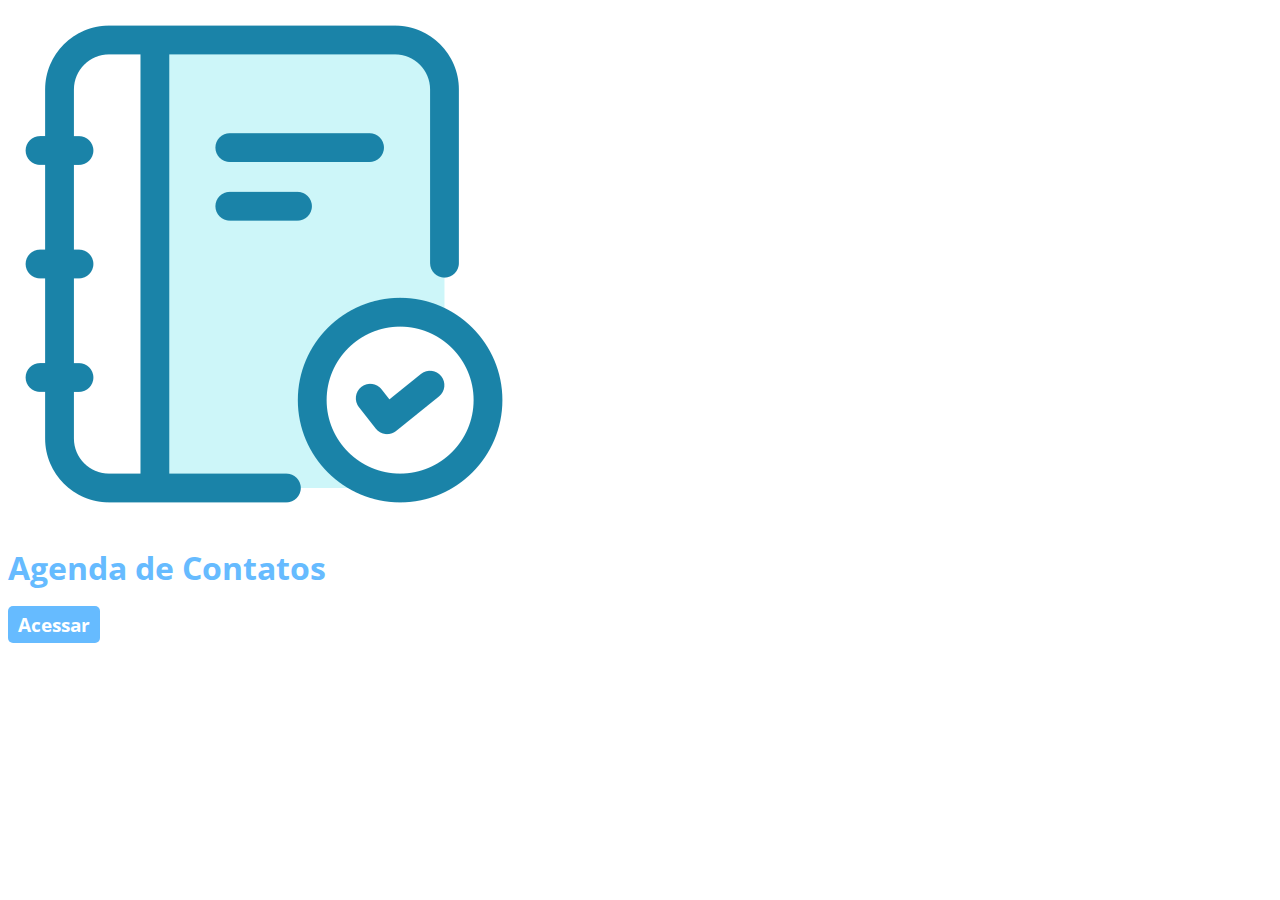
<file: agenda/src/main/webapp/index.html>
<!DOCTYPE html>
<html lang = "pt-br">
<head>
<meta charset="UTF-8">
<title>Agenda de Contatos</title>
<link rel="icon" href = "imagens/telefone.png">
	<link rel="stylesheet" href = "style.css">
</head>
<body>
	<img alt="" src="imagens/agenda.png">
	<h1>Agenda de Contatos</h1>
	
	<a href = "main" class="botao1">Acessar</a>
</body>
</html>
</file>
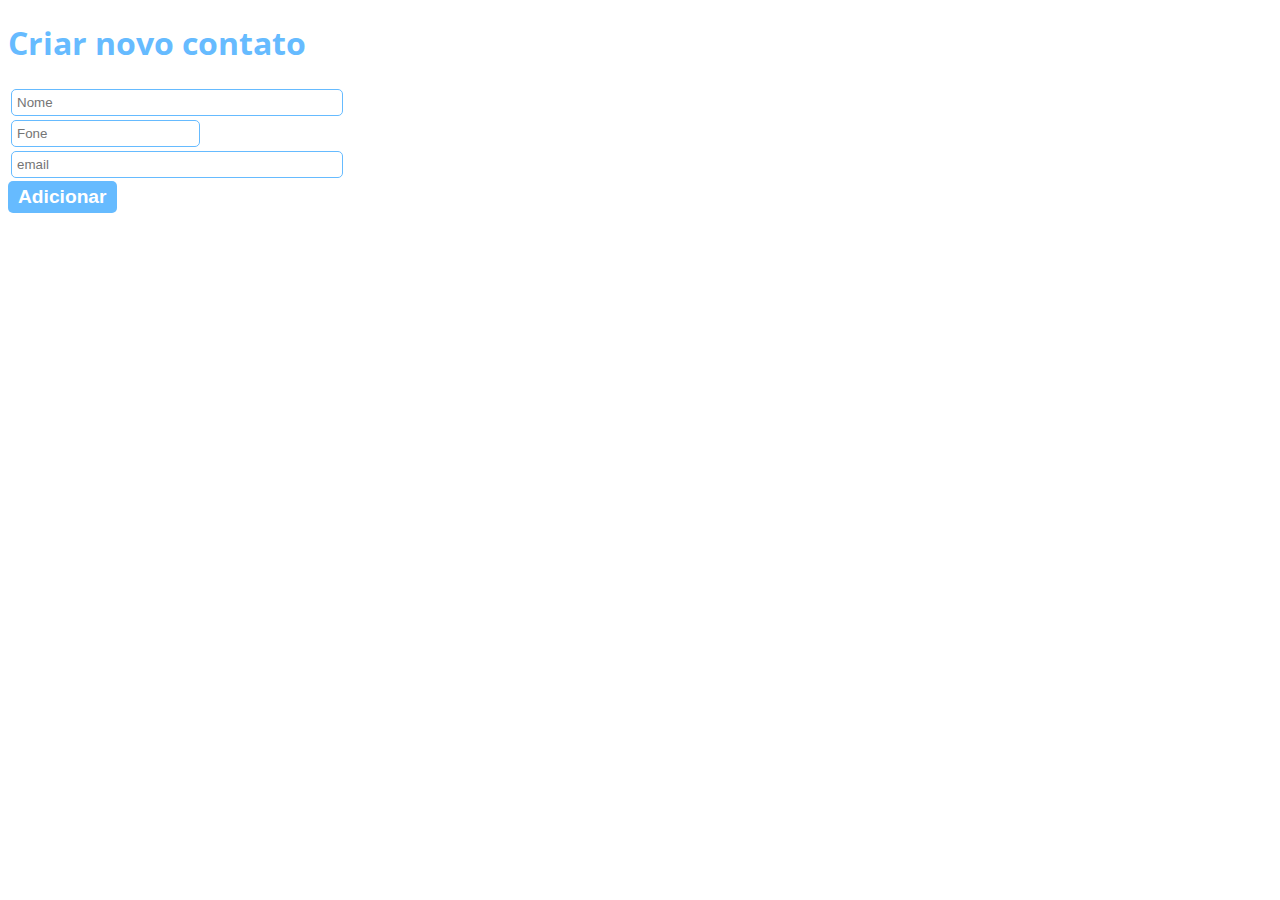
<file: agenda/src/main/webapp/novo.html>
<!DOCTYPE html>
<html lang = "pt-br">
<head>
<meta charset="UTF-8">
<title>Agenda de Contatos</title>
<link rel="icon" href = "imagens/telefone.png">
	<link rel="stylesheet" href = "style.css">
</head>
<body>
	<h1>Criar novo contato</h1>
	<form action="insert" name = "frmContato">
		<table>
			<tr>
			<td><input type = "text" name = "nome" placeholder = "Nome" class = "caixa1"></td>
			</tr>
			<tr>
			<td><input type = "text" name = "Fone" placeholder = "Fone" class = "caixa2"></td>
			</tr>
			<tr>
			<td><input type = "text" name = "email" placeholder = "email" class = "caixa1"></td>
			</tr>
		</table>
		<input type = "button" value = "Adicionar" class = "botao1" onclick = "validar()">
	</form>
	<script src = "scripts/validador.js"  type="text/javascript"></script>
</body>
</html>
</file>
<file: agenda/src/main/webapp/style.css>
@charset "UTF-8";

  @import url('https://fonts.googleapis.com/css2?family=Nunito+Sans:ital,wght@0,400;0,700;1,400&family=Nunito:ital,wght@0,400;0,700;1,400&family=Open+Sans:wght@400;700&display=swap');
body{
	font-family: 'Nunito', sans-serif;
font-family: 'Nunito Sans', sans-serif;
font-family: 'Open Sans', sans-serif;
font-size:1em;
font-weight:400;
}

h1{
	color:#66bbff ;
}

.botao1{
	text-decoration:none;
	background-color:#66bbff;
	padding: 5px 10px 5px 10px;
	color: #fff;
	font-size:1.2em;
	font-weight:700;
	border-radius:5px;
	border: 0px;
	cursor: pointer;
}

.caixa1{
	width: 320px;
	padding: 5px;
	margin-bottom:10;
	border: 1px solid #66bbff;
	border-radius: 5px;
}


.caixa2{
	
	padding: 5px;
	margin-bottom:10;
	border: 1px solid #66bbff;
	border-radius: 5px;
}

.src{
	height: 50px;
}
</file>
